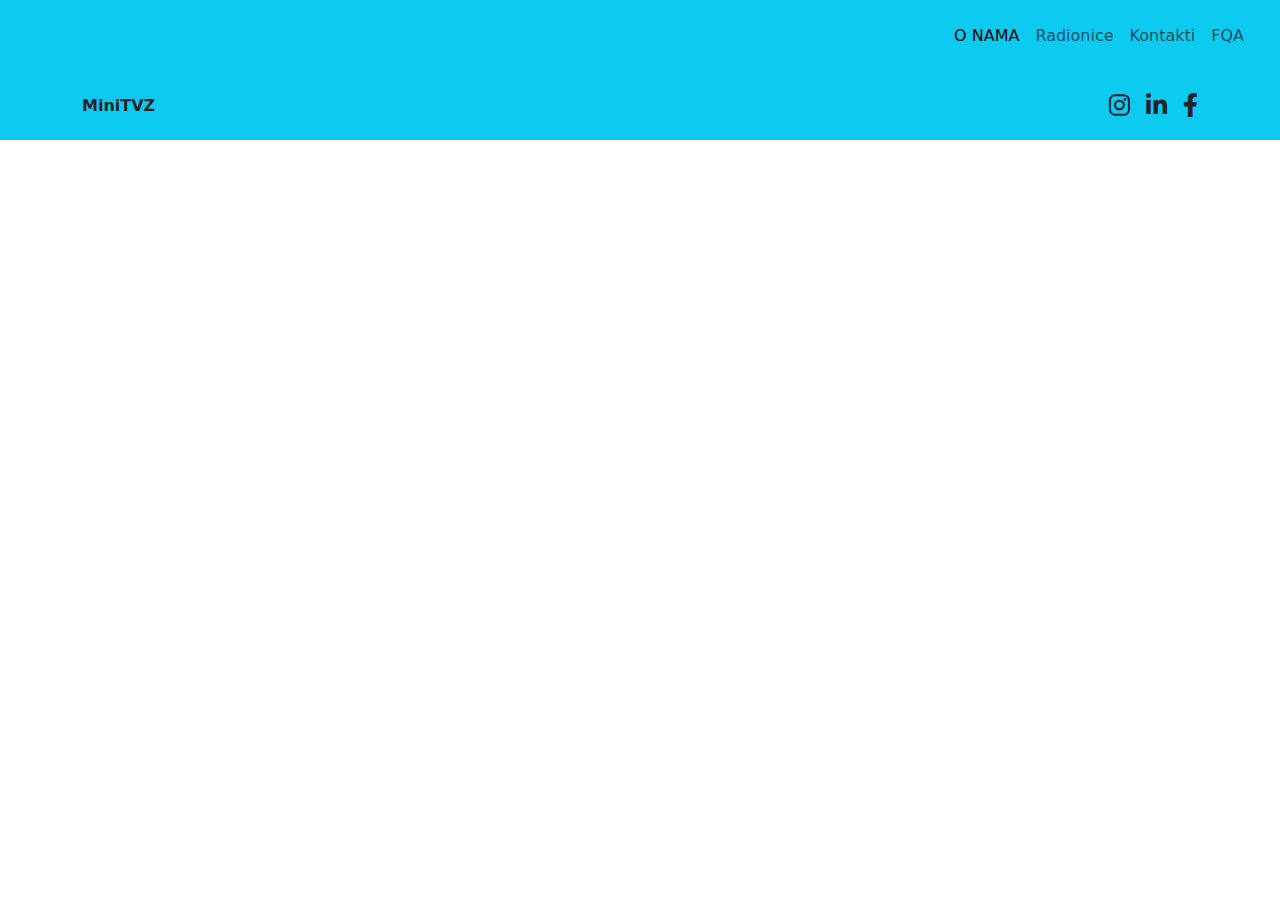
<file: index.html>
<!DOCTYPE html>
<html lang="hr">
<head>
    <meta charset="UTF-8">
    <meta name="viewport" content="width=device-width, initial-scale=1.0">
    <title>MiniTVZ_novosti</title>
    <link href="https://cdn.jsdelivr.net/npm/bootstrap@5.3.3/dist/css/bootstrap.min.css" rel="stylesheet" integrity="sha384-QWTKZyjpPEjISv5WaRU9OFeRpok6YctnYmDr5pNlyT2bRjXh0JMhjY6hW+ALEwIH" crossorigin="anonymous">
    <link rel="stylesheet" href="style.css">
    <link rel="stylesheet" href="https://cdnjs.cloudflare.com/ajax/libs/font-awesome/6.0.0-beta3/css/all.min.css">
    <script src="https://cdn.jsdelivr.net/npm/bootstrap@5.3.3/dist/js/bootstrap.bundle.min.js" integrity="sha384-YvpcrYf0tY3lHB60NNkmXc5s9fDVZLESaAA55NDzOxhy9GkcIdslK1eN7N6jIeHz" crossorigin="anonymous"></script>
</head>
<body>

    <header class="navbar navbar-expand-lg navbar-light bg-info p-3">
        <div class="container-fluid">
            <a class="navbar-brand" href="pocetna.html">
                </a>
            <button class="navbar-toggler" type="button" data-bs-toggle="collapse" data-bs-target="#navbarNav" aria-controls="navbarNav" aria-expanded="false" aria-label="Toggle navigation">
                <span class="navbar-toggler-icon"></span>
            </button>
            <div class="collapse navbar-collapse justify-content-end" id="navbarNav">
                <ul class="navbar-nav">
                    <li class="nav-item">
                        <a class="nav-link active" aria-current="page" href="pocetna.html">O NAMA</a>
                    </li>
                    <li class="nav-item">
                        <a class="nav-link" href="radinica.html">Radionice</a>
                    </li>
                    <li class="nav-item">
                        <a class="nav-link" href="#">Kontakti</a>
                    </li>
                    <li class="nav-item">
                        <a class="nav-link" href="#">FQA</a>
                    </li>
                </ul>
            </div>
        </div>
    </header>

    <footer class="bg-info text-dark p-3">
        <div class="container d-flex justify-content-between align-items-center flex-wrap">
            <p class="mb-0 fw-bold">MiniTVZ</p>
            <div class="social-icons d-flex gap-3">
                <a href="#" class="text-dark fs-4"><i class="fab fa-instagram"></i></a>
                <a href="#" class="text-dark fs-4"><i class="fab fa-linkedin-in"></i></a>
                <a href="#" class="text-dark fs-4"><i class="fab fa-facebook-f"></i></a>
            </div>
        </div>
    </footer>

</body>
</html>
</file>
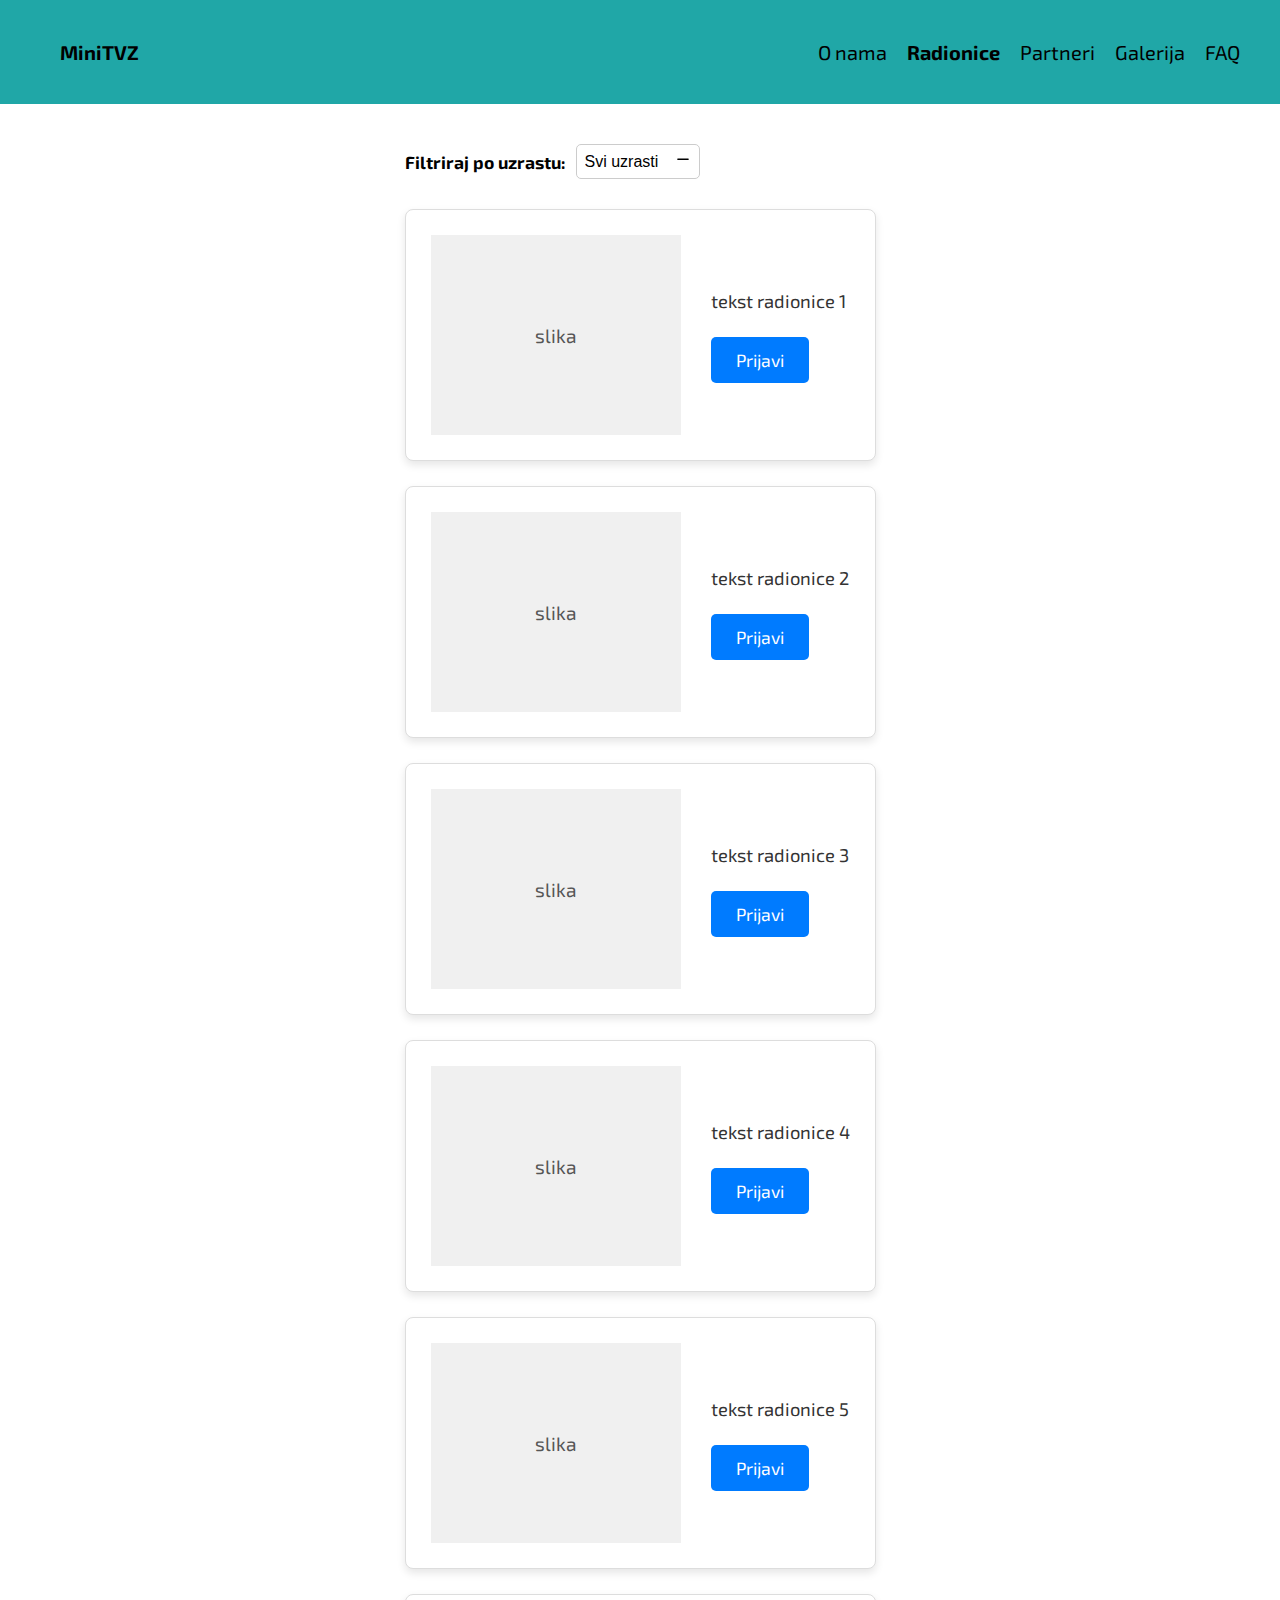
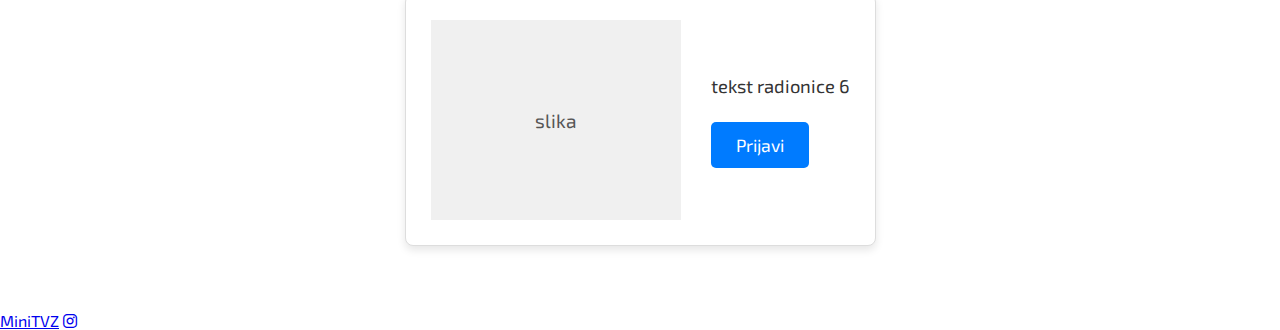
<file: radionice.html>
<!DOCTYPE html>
<html lang="hr">
<head>
    <meta charset="UTF-8">
    <meta name="viewport" content="width=device-width, initial-scale=1.0">
    <title>Radionice - MiniTVZ</title>

    <meta name="Author" content="SmartWeb">
    <meta name="Description" content="MiniTVZ inicijativa">
    <meta name="Keywords" content="Robotika, Radionice, TVZ, MiniTVZ">

    <link rel="stylesheet" href="radionice.css"> <link rel="preconnect" href="https://fonts.googleapis.com">
    <link rel="preconnect" href="https://fonts.gstatic.com" crossorigin>
    <link href="https://fonts.googleapis.com/css2?family=Exo+2:wght@400;700&family=Noto+Serif:ital,wght@0,100..900;1,100..900&display=swap" rel="stylesheet">
    
    <link rel="icon" href="https://i.postimg.cc/fbzwjc71/ZAMkwPA.png" type="image/png">
    <link rel="stylesheet" href="https://cdnjs.cloudflare.com/ajax/libs/font-awesome/6.0.0-beta3/css/all.min.css">
</head>
<body>
    <header>
        <a href="index.html" class="minitvz">MiniTVZ</a> <a href="onama.html">O nama</a>
        <a href="radionice.html" class="aktivan">Radionice</a>
        <a href="partneri.html">Partneri</a>
        <a href="galerija.html">Galerija</a>     
        <a href="faq.html">FAQ</a>  
    </header>

    <div class="glavni-sadrzaj">
        <div class="sekcija-filtriranja">
            <label for="filter-uzrasta">Filtriraj po uzrastu:</label> <select id="filter-uzrasta">
                <option value="">Svi uzrasti</option>
                <option value="6-8">6-8 godina</option>
                <option value="9-11">9-11 godina</option>
                <option value="12+">12+ godina</option>
            </select>
        </div>

        <div class="lista-radionica">
            <div class="stavka-radionice">
                <div class="slika-radionice">
                    slika
                </div>
                <div class="detalji-radionice">
                    <span class="tekst">tekst radionice 1</span>
                    <a href="#" class="gumb">Prijavi</a>
                </div>
            </div>
            
            <div class="stavka-radionice">
                <div class="slika-radionice">
                    slika
                </div>
                <div class="detalji-radionice">
                    <span class="tekst">tekst radionice 2</span>
                    <a href="#" class="gumb">Prijavi</a>
                </div>
            </div>
            
            <div class="stavka-radionice">
                <div class="slika-radionice">
                    slika
                </div>
                <div class="detalji-radionice">
                    <span class="tekst">tekst radionice 3</span>
                    <a href="#" class="gumb">Prijavi</a>
                </div>
            </div>
            
            <div class="stavka-radionice">
                <div class="slika-radionice">
                    slika
                </div>
                <div class="detalji-radionice">
                    <span class="tekst">tekst radionice 4</span>
                    <a href="#" class="gumb">Prijavi</a>
                </div>
            </div>
            
            <div class="stavka-radionice">
                <div class="slika-radionice">
                    slika
                </div>
                <div class="detalji-radionice">
                    <span class="tekst">tekst radionice 5</span>
                    <a href="#" class="gumb">Prijavi</a>
                </div>
            </div>
            
            <div class="stavka-radionice">
                <div class="slika-radionice">
                    slika
                </div>
                <div class="detalji-radionice">
                    <span class="tekst">tekst radionice 6</span>
                    <a href="#" class="gumb">Prijavi</a>
                </div>
            </div>
        </div>
    </div>

    <footer>
        <a href="index.html">MiniTVZ</a>
        <a href="https://www.instagram.com/minitvz/" target="_blank" class="ig"><i class="fab fa-instagram"></i></a>      
    </footer>
</body>
</html>
</file>
<file: style.css>
body{
    margin: 0;
    padding: 0;
}
</file>
<file: radionice.css>
body {
    margin: 0;
    padding: 0;
    font-family: "Exo 2", sans-serif;
    display: flex;
    flex-direction: column;
    min-height: 100vh;
}

header {
    display: flex;
    background-color: #20a7a7;
    justify-content: flex-end;
    padding: 2.5em;
    align-items: center;
}

header img {
    height: 40px;
    margin-right: 1em;
}

header a {
    text-decoration: none;
    color: black;
    transition: 0.3s;
    font-size: 20px;
    margin-left: 1em;
}

header a:hover {
    font-weight: bold;
    -webkit-transform: scale(1.2);
    transform: scale(1.2);
}

.aktivan {
    font-weight: bold;
}

.minitvz {
    margin-right: auto;
    transform: none;
    font-weight: bold;
}

.minitvz:hover {
    transform: none;
}

.glavni-sadrzaj {
    flex: 1;
    padding: 20px;
    max-width: 800px;
    margin: 20px auto;
}

.sekcija-filtriranja {
    margin-bottom: 30px;
    display: flex;
    align-items: center;
    justify-content: flex-start;
}

.sekcija-filtriranja label {
    font-weight: bold;
    margin-right: 10px;
    font-size: 1.1em;
}

.sekcija-filtriranja select {
    padding: 8px;
    border: 1px solid #ccc;
    border-radius: 5px;
    font-size: 1em;
    appearance: none;
    background: url('data:image/svg+xml;charset=US-ASCII,%3Csvg%20xmlns%3D%22http%3A%2F%2Fwww.w3.org%2F2000%2Fsvg%22%20width%3D%22292.4%22%20height%3D%22292.4%22%3E%3Cpath%20fill%3D%22%23000%22%20d%3D%22M287%2069.4a17.6%2017.6%200%200%200-13.6-6.4H18.9c-8.9%200-13.6%206.5-13.6%2016.9%200%2010.5%204.6%2017%2013.6%2017h254.4c8.9%200%2013.6-6.5%2013.6-17%200-10.4-4.7-16.9-13.6-16.9z%22%2F%3E%3C%2Fsvg%3E') no-repeat right 10px center / 12px;
    padding-right: 30px;
}

.stavka-radionice {
    display: flex;
    border: 1px solid #ddd;
    border-radius: 8px;
    overflow: hidden;
    margin-bottom: 25px;
    box-shadow: 0 4px 8px rgba(0,0,0,0.1);
    background-color: #fff;
    padding: 25px;
    align-items: center;
}

.slika-radionice {
    flex-shrink: 0;
    width: 250px;
    height: 200px;
    background-color: #f0f0f0;
    display: flex;
    justify-content: center;
    align-items: center;
    font-size: 1.2em;
    color: #555;
    margin-right: 30px;
}

.detalji-radionice {
    flex-grow: 1;
    display: flex;
    flex-direction: column;
    justify-content: space-between;
    padding: 0;
}

.detalji-radionice .tekst {
    font-size: 1.15em;
    line-height: 1.6;
    margin-bottom: 20px;
    color: #333;
}

.detalji-radionice .gumb {
    display: inline-block;
    padding: 12px 25px;
    font-size: 1.1em;
    background-color: #007bff;
    color: white;
    text-decoration: none;
    border-radius: 5px;
    transition: background-color 0.3s ease;
    align-self: flex-start;
}

.detalji-radionice .gumb:hover {
    background-color: #0056b3;
}
</file>
